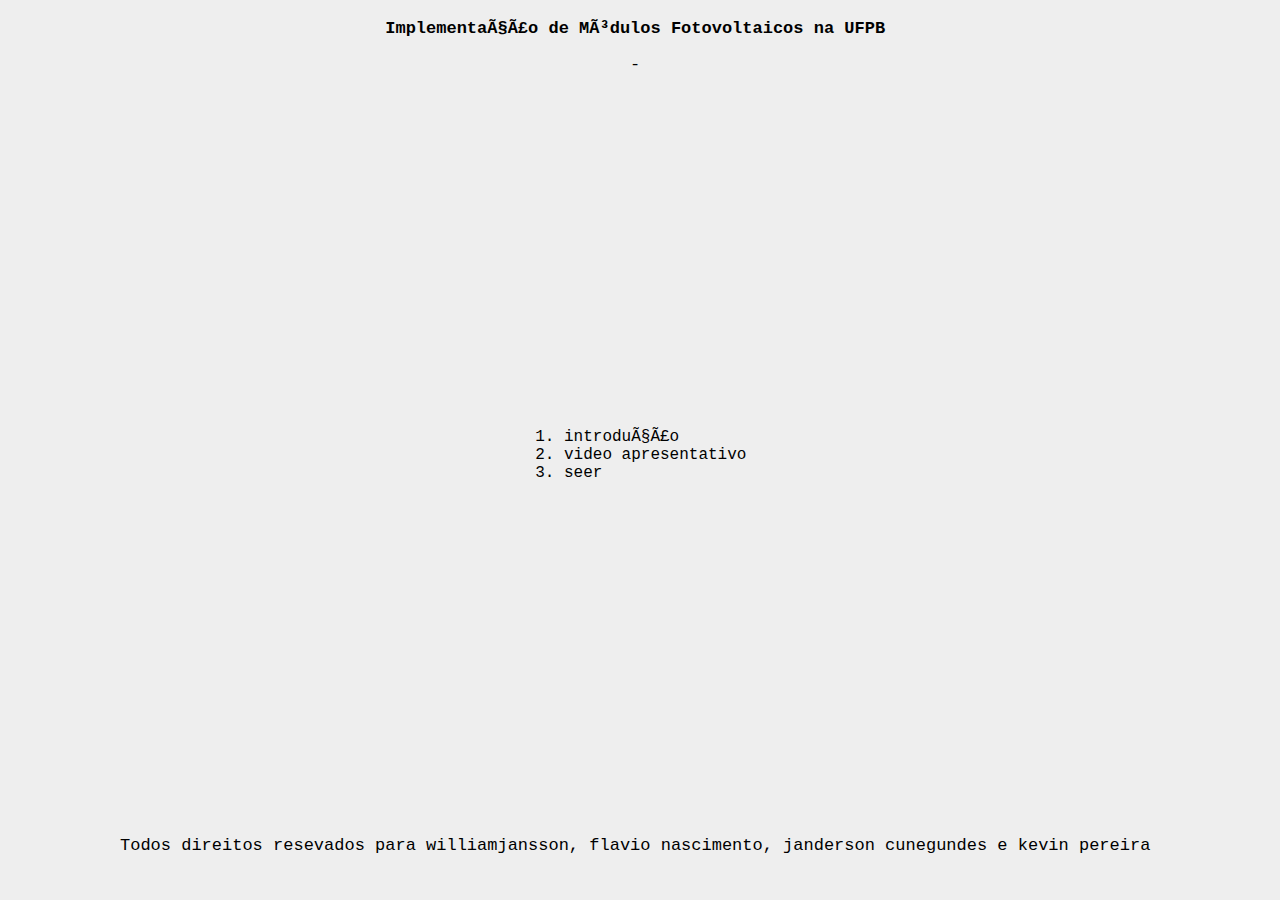
<file: index.html>
<!DOCTYPE html>
<html lang = "pt-br">
<head>
        <meta charset = "UTF-0">
        <meta name = "author" content = "Kevin Pereira Santos">
        <meta name = "description" content = "Trabalho Introdutorio EER">
        <link rel = "stylesheet" href = "css/index.css">
        <title>Implementação de Módulos Fotovoltaicos na UFPB</title>
</head>
<body>
    <header>
        <h1>Implementação de Módulos Fotovoltaicos na UFPB</h1>                                                                                                                                       
        <p>-<br></p>
    </header> 
    <main>
    <nav>
        <ol>
            <li><a href = "pages/introdução.html">introdução</a></li>
            <li><a href = "pages/video_apresentacao.html">video apresentativo</a></li>
            <li><a href ="pages/seer.html">seer</a></li>
        </ol>
    </nav>
    </main>
    <footer>
        <P>Todos direitos resevados para williamjansson, flavio nascimento, janderson cunegundes e kevin pereira</P>
    </footer>
</body>
</html>
</file>
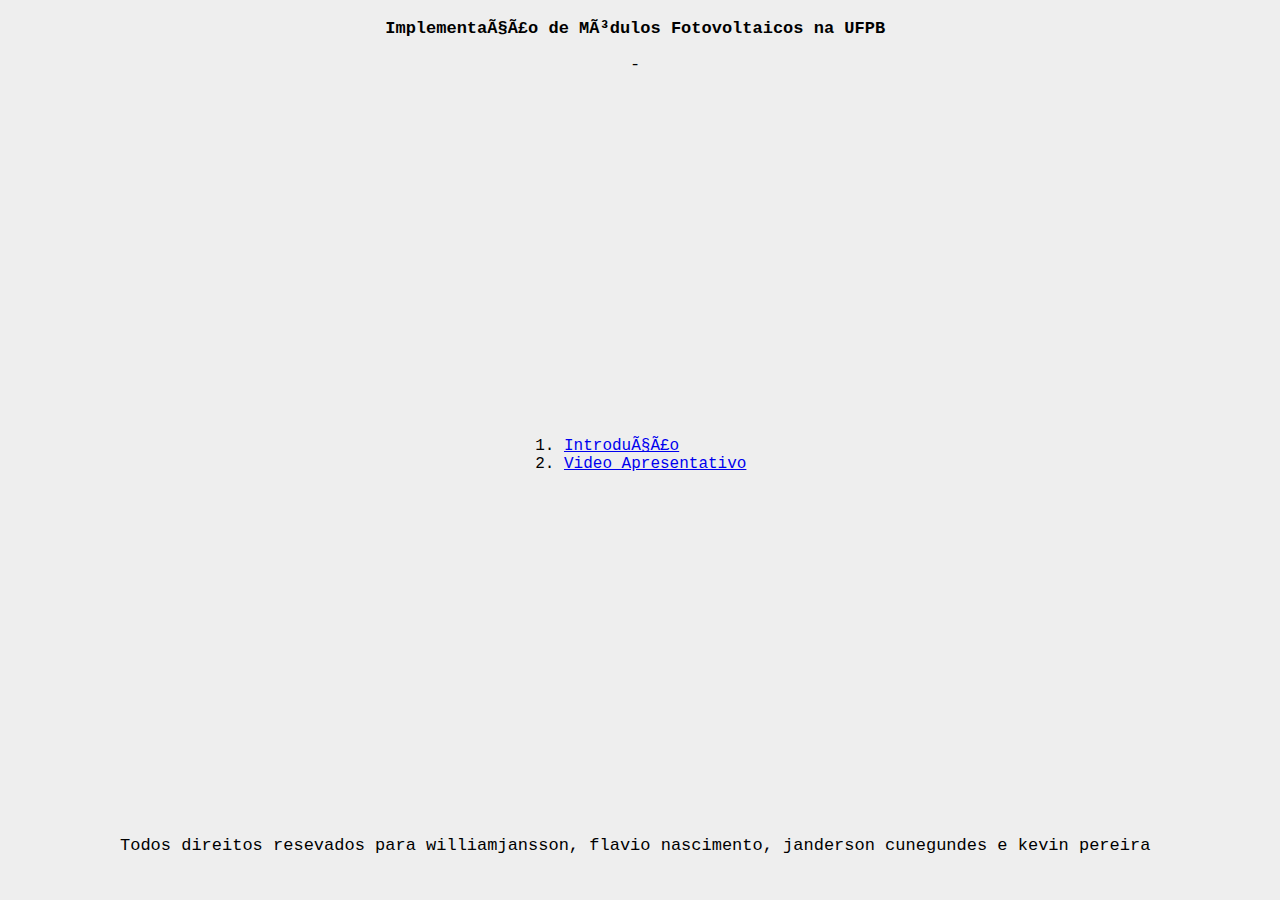
<file: page_trabalho/index.html>
<!DOCTYPE html>
<html lang = "pt-br">
<head>
        <meta charset = "UTF-0">
        <meta name = "author" content = "Kevin Pereira Santos">
        <meta name = "description" content = "Trabalho Introdutorio EER">
        <link rel = "stylesheet" href = "/page_css/index.css">
        <title>Implementação de Módulos Fotovoltaicos na UFPB</title>
</head>
<body>
    <header>
        <h1>Implementação de Módulos Fotovoltaicos na UFPB</h1>                                                                                                                                       
        <p>-<br></p>
    </header> 
    <main>
    <nav>
        <ol>
            <li><a href = "introdução.html">Introdução</a></li>
            <li><a href = "video_apresentacao.html">Video Apresentativo</a></li>
        </ol>
    </nav>
    </main>
    <footer>
        <P>Todos direitos resevados para williamjansson, flavio nascimento, janderson cunegundes e kevin pereira</P>
    </footer>
</body>
</html>
</file>
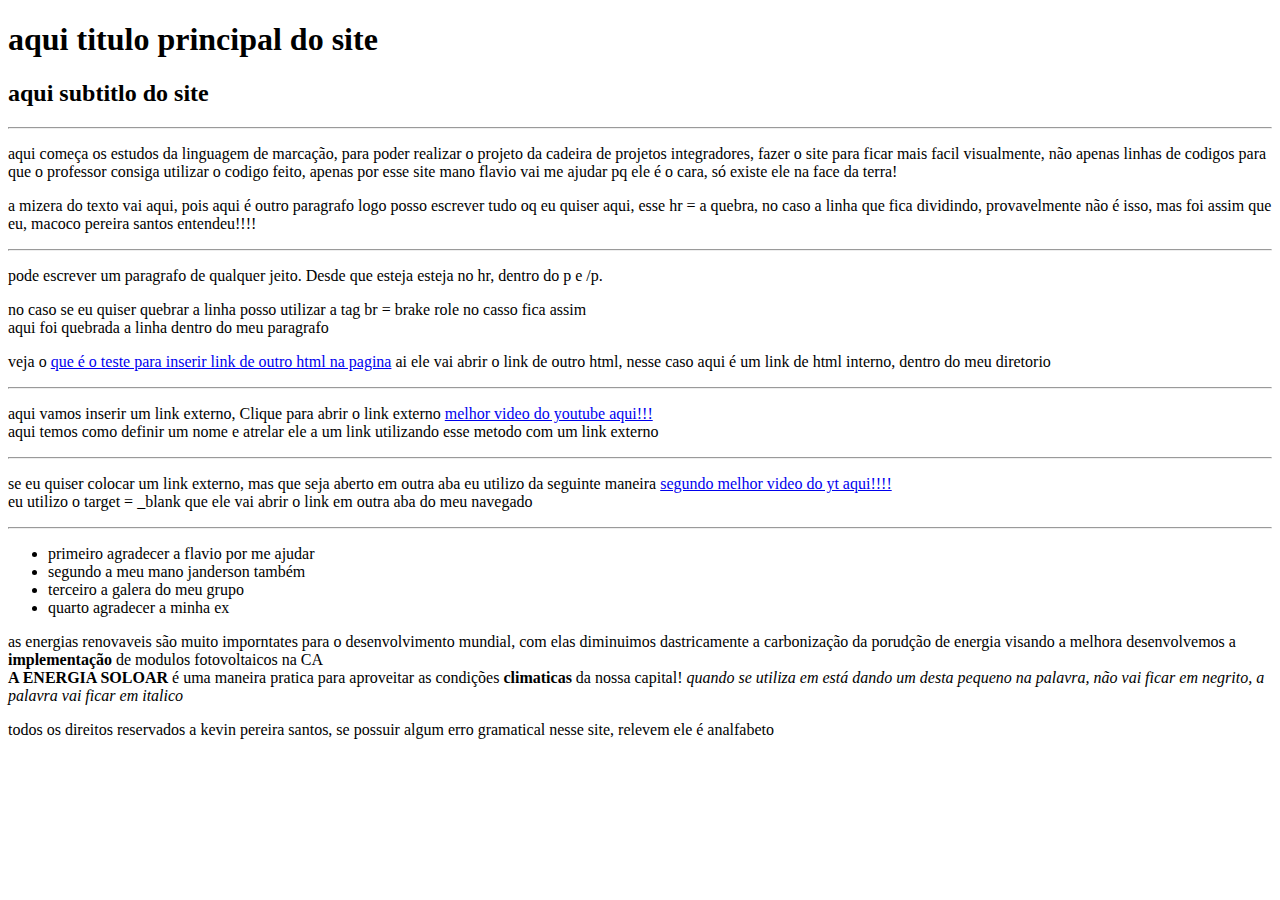
<file: pages/aplicação.html>
<!DOCTYPE html>
<html lang = "pt-br">
    <head>
        <title>A MIZERA DO TITULO, O ORGULHO DE FLAVIO</title>
    </head>
    <body>
        <h1>aqui titulo principal do site</h1>
        <h2>aqui subtitlo do site</h2>
        <hr>
        <p>aqui começa os estudos da
            linguagem de marcação, para poder
            realizar o projeto da cadeira de 
            projetos integradores, fazer o site
            para ficar mais facil visualmente, não apenas linhas de codigos
            para que o professor consiga utilizar o codigo feito, apenas por esse site
            mano flavio vai me ajudar pq ele é o cara, só existe ele na face da terra!
        </p>
        <p>a mizera do texto vai aqui, pois aqui é outro paragrafo
            logo posso escrever tudo oq eu quiser aqui, esse hr =  a quebra, no caso
            a linha que fica dividindo, provavelmente não é isso, mas foi assim que
            eu, macoco pereira santos entendeu!!!!
        </p>
        <hr>
        <p>pode escrever
            um paragrafo de qualquer jeito.
            Desde que esteja esteja no hr, dentro do
            p e /p.
        </p>
        <p>no caso se eu quiser quebrar a linha
            posso utilizar a tag br = brake role
            no casso fica assim <br> aqui foi quebrada a linha 
            dentro do meu paragrafo
        </p>
        <p>veja o <a href = "aplicação.html"> que é o teste para inserir link de outro html na pagina</a>
            ai ele vai abrir o link de outro html, nesse caso aqui é um link de html interno, dentro do meu diretorio
        </p>
        <hr>
        <p>aqui vamos inserir um link externo, Clique para abrir o link externo <a href="https://www.youtube.com/watch?v=oWCCnOkODok&list=RDoWCCnOkODok&start_radio=1&t=21917s">melhor video do youtube aqui!!!</a> <br>
            aqui temos como definir um nome e atrelar ele a um link utilizando esse metodo com um link externo
        </p>
        <hr>
        <p>se eu quiser colocar um link externo, mas que seja aberto em outra aba eu utilizo da seguinte maneira 
            <a href="https://www.youtube.com/watch?v=W8x4m-qpmJ8&list=RDW8x4m-qpmJ8&start_radio=1" target="_blank">segundo melhor video do yt aqui!!!!</a> <br>
            eu utilizo o target = _blank que ele vai abrir o link em outra aba do meu navegado
        </p>
        <hr>
        <ul>
            <li>primeiro agradecer a flavio por me ajudar</li> <!--aqui eu posso colocar a tag <a></a> para poder inserir links-->
            <li>segundo a meu mano janderson também</li> <!--detro do li(lista) posso colocar algumas tags "importantes, mas não vai fazer sentido colocar um <p> e nem um <h1> e outras relacionadas"-->
            <li>terceiro a galera do meu grupo</li> <!--li uma lista não ordenada, sem numeração-->
            <li>quarto agradecer a minha ex</li>
        </ul>
        <p>as energias renovaveis são muito imporntates para o desenvolvimento mundial, com elas diminuimos dastricamente a carbonização da porudção de energia
            visando a melhora desenvolvemos a <b>implementação</b> de modulos fotovoltaicos na CA <br>
            <strong>A ENERGIA SOLOAR</strong> é uma maneira pratica para aproveitar as condições <b>climaticas</b> da nossa capital!
            <em>quando se utiliza em está dando um desta pequeno na palavra, não vai ficar em negrito, a palavra vai ficar em italico</em>
        </p>
        <footer>todos os direitos reservados a kevin pereira santos, se possuir algum erro gramatical nesse site, relevem ele é analfabeto</footer>
    </body>
</html>
</file>
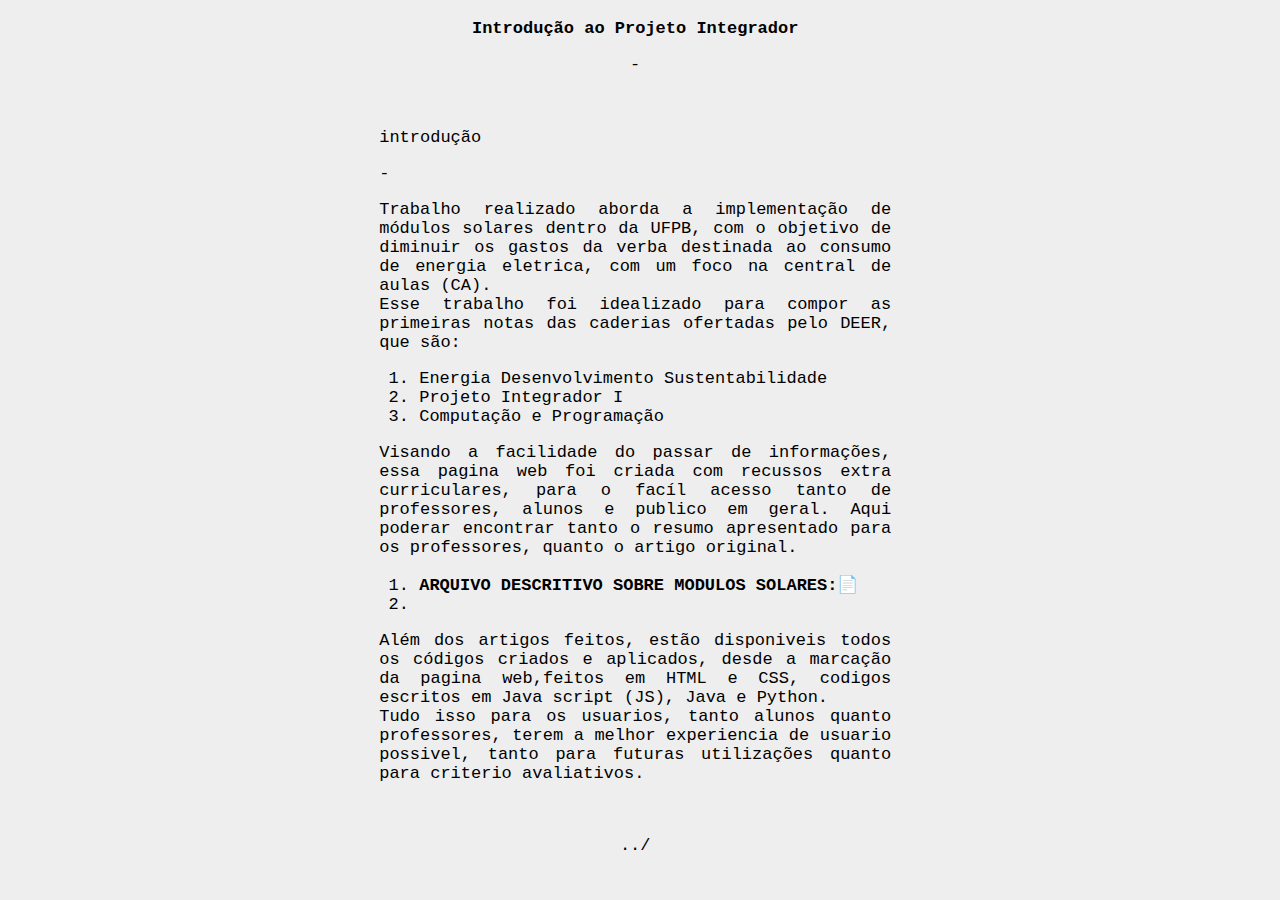
<file: pages/introdução.html>
<!DOCTYPE html>
<html lang = "pt-br">
<head>
    <meta charset = "UTF-8">
    <meta name = "viewport" content = "width=device-width, initial-scale=1.0">
    <link rel = "stylesheet" href = "/css/introducao.css">
    <title>Introdução</title>
</head>
<body>
    <header>
        <h1>Introdução ao Projeto Integrador</h1>
        <p>-<br></p>
    </header>
    <main>
        <nav>
            <p>introdução</p>
            <p>-</p>
            <p>Trabalho realizado aborda a implementação de módulos solares dentro da UFPB,
                com o objetivo de diminuir os gastos da verba destinada ao consumo de energia eletrica,
                com um foco na central de aulas (CA). <br>
                Esse trabalho foi idealizado para compor as primeiras notas das caderias ofertadas pelo DEER, que são: <br>
                <ol>
                    <li>Energia Desenvolvimento Sustentabilidade</li>
                    <li>Projeto Integrador I</li>
                    <li>Computação e Programação</li>
                </ol>
            </p>
            <p>Visando a facilidade do passar de informações, essa pagina web foi criada com recussos extra curriculares, para 
                o facíl acesso tanto de professores, alunos e publico em geral. Aqui poderar encontrar tanto o resumo apresentado para 
                os professores, quanto o artigo original.
            </p>
                <ol>
                    <li><a href = "/assets/resumo modulos solares CA.pdf" target = "_blank"><b>ARQUIVO DESCRITIVO SOBRE MODULOS SOLARES:</b>📄</a></li>
                    <li></li>
                </ol>
            <p>Além dos artigos feitos, estão disponiveis todos os códigos criados e aplicados, desde a
                marcação da pagina web,feitos em HTML e CSS, codigos escritos em Java script (JS), Java e Python. <br>
                Tudo isso para os usuarios, tanto alunos quanto professores, terem a melhor experiencia de usuario possivel,
                tanto para futuras utilizações quanto para criterio avaliativos.
            </p>
        </nav>
    </main>
    <footer>
        <p><a href = "../index.html">../</a></p>
    </footer>
</body>
</html>
</file>
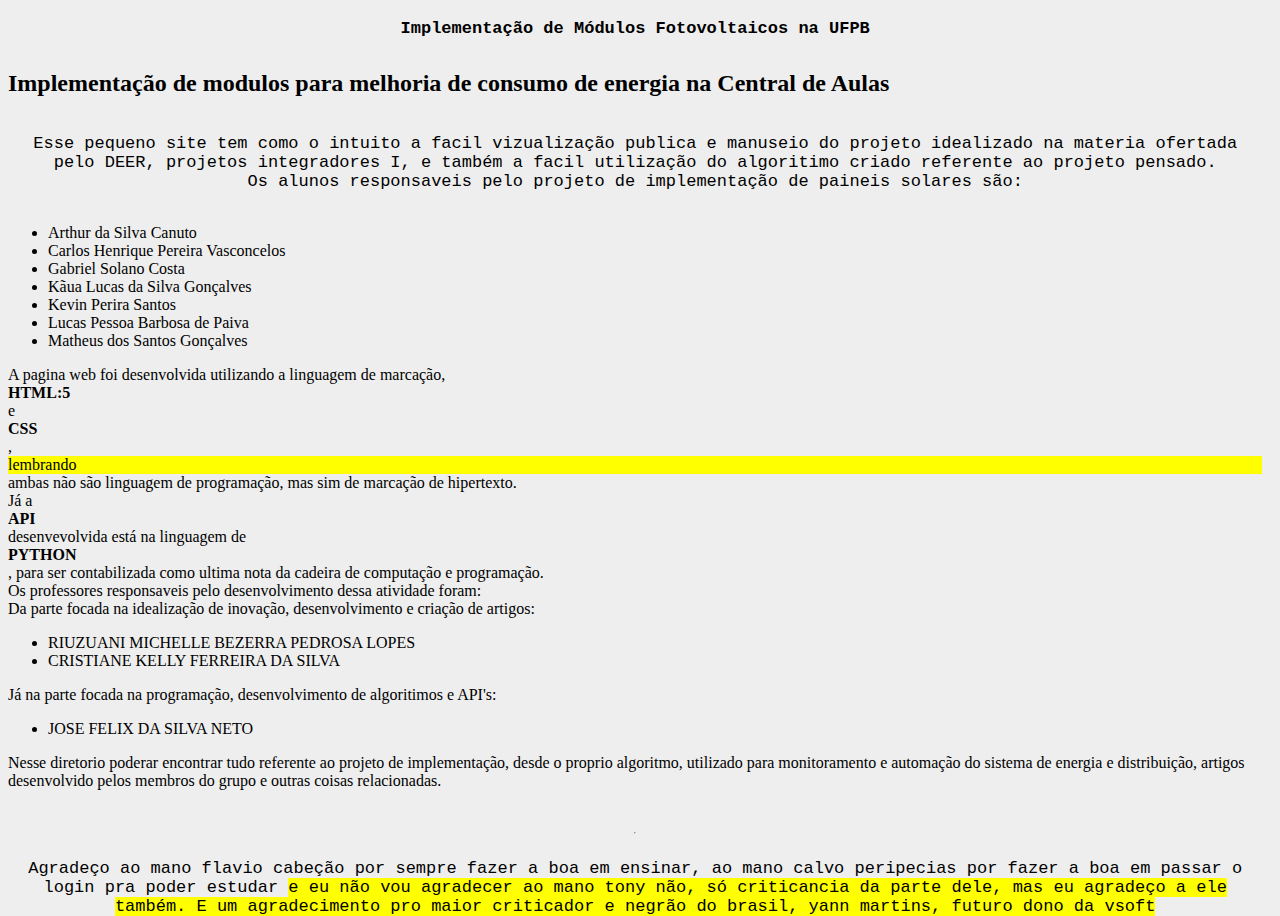
<file: pages/Projeto_Integrador1.html>
<!DOCTYPE html>
<html lang = "pt-br">
<head>
    <meta charset = "UTF-8">      <!--utf-8, configuração que inclui acentos e outros caracteres-->
    <meta name = "author" content = "Kevin Pereira Santos">
    <meta name = "description" content = "Trabalho introdutorio a energias renovaveis, com o foco na otimização da produção energetica e consumo dentro da UFPB">
    <link rel = "stylesheet" href = "/css/index.css">
    <title>Implementação de Módulos Fotovoltaicos na UFPB</title>    
</head>
    <h1>Implementação de Módulos Fotovoltaicos na UFPB</h1>
    <h2>Implementação de modulos para melhoria de consumo de energia na Central de Aulas</h2>
<body>
    <p>Esse pequeno site tem como o intuito a facil vizualização publica e manuseio do projeto idealizado na materia ofertada pelo DEER, projetos
        integradores I, e também a facil utilização do algoritimo criado referente ao projeto pensado. <br>
        Os alunos responsaveis pelo projeto de implementação de paineis solares são:
        <ul>
            <li>Arthur da Silva Canuto</li>
            <li>Carlos Henrique Pereira Vasconcelos</li>
            <li>Gabriel Solano Costa</li>
            <li>Kãua Lucas da Silva Gonçalves</li>
            <li>Kevin Perira Santos</li>
            <li>Lucas Pessoa Barbosa de Paiva</li>
            <li>Matheus dos Santos Gonçalves</li>
        </ul>
        A pagina web foi desenvolvida utilizando a linguagem de marcação, <strong>HTML:5</strong> e <strong>CSS</strong>, <mark>lembrando</mark>
        ambas não são linguagem de programação, mas sim de marcação de hipertexto. <br>
        Já a <b>API</b> desenvevolvida está na linguagem de <strong>PYTHON</strong>, para ser contabilizada como ultima nota da cadeira de computação e programação. <br>
        Os professores responsaveis pelo desenvolvimento dessa atividade foram: <br>
        Da parte focada na idealização de inovação, desenvolvimento e criação de artigos:
        <ul>
            <li>RIUZUANI MICHELLE BEZERRA PEDROSA LOPES</li>
            <li>CRISTIANE KELLY FERREIRA DA SILVA</li>
        </ul>
        Já na parte focada na programação, desenvolvimento de algoritimos e API's:
        <ul>
            <li>JOSE FELIX DA SILVA NETO</li>
        </ul>
        Nesse diretorio poderar encontrar tudo referente ao projeto de implementação, desde o proprio algoritmo, utilizado para monitoramento e automação do sistema de energia e distribuição, artigos desenvolvido pelos
        membros do grupo e outras coisas relacionadas.
    </p>
    <hr>
    <p>Agradeço ao mano flavio cabeção por sempre fazer a boa em ensinar, ao mano calvo peripecias por fazer a boa em passar o login pra poder estudar
        <mark>e eu não vou agradecer ao mano tony não, só criticancia da parte dele, mas eu agradeço a ele também. E um agradecimento pro maior criticador e negrão do brasil, yann martins, futuro dono da vsoft</mark>
    </p>
</body>
</html>
</file>
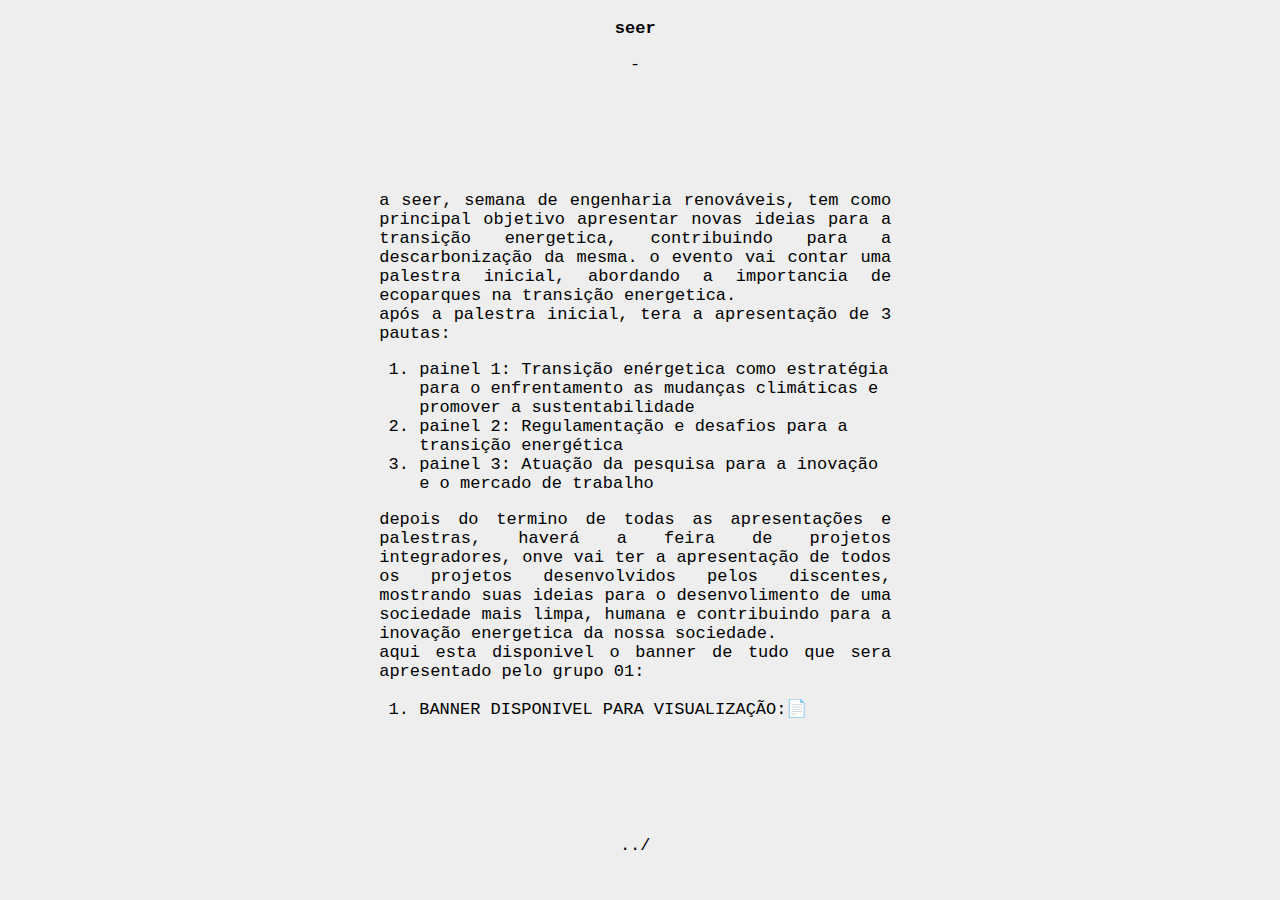
<file: pages/seer.html>
<!DOCTYPE html>
<html lang ="pt-br">
<head>
    <meta charset="UTF-8">
    <meta name="viewport" content="width=device-width, initial-scale=1.0">
    <link rel="stylesheet" href="/css/seer.css">
    <title>seer</title>
</head>
<body>
    <header>
        <h1>seer</h1>
        <p>-<br></p>
    </header>
    <main>
        <nav>
            <p>a seer, semana de engenharia renováveis, tem como principal objetivo 
                apresentar novas ideias para a transição energetica, contribuindo para a descarbonização da mesma.
                o evento vai contar uma palestra inicial, abordando a importancia de ecoparques na transição energetica. <br>
                após a palestra inicial, tera a apresentação de 3 pautas:
                <ol>
                    <li>painel 1: Transição enérgetica como estratégia para o enfrentamento as mudanças climáticas e promover a sustentabilidade</li>
                    <li>painel 2: Regulamentação e desafios para a transição energética</li>
                    <li>painel 3: Atuação da pesquisa para a inovação e o mercado de trabalho</li>
                </ol>
            </p>
            <p>
                depois do termino de todas as apresentações e palestras, haverá 
                a feira de projetos integradores, onve vai ter a apresentação de todos os 
                projetos desenvolvidos pelos discentes, mostrando suas ideias para o desenvolimento de 
                uma sociedade mais limpa, humana e contribuindo para a inovação energetica da nossa sociedade. <br>
                aqui esta disponivel o banner de tudo que sera apresentado pelo grupo 01:
                <ol>
                    <li><a href = "/assets/Projeto_Integrador- IMPLEMENTAÇÃO DE MÓDULOS SOLARES NA CENTRAL DE AULAS DA UFPB.pdf" target = "_blank">BANNER DISPONIVEL PARA VISUALIZAÇÃO:📄</a></li>
                </ol>
            </p>
        </nav>
    </main>
    <footer>
        <p><a href = "../index.html">../</a></p>
    </footer>
</body>
</html>
</file>
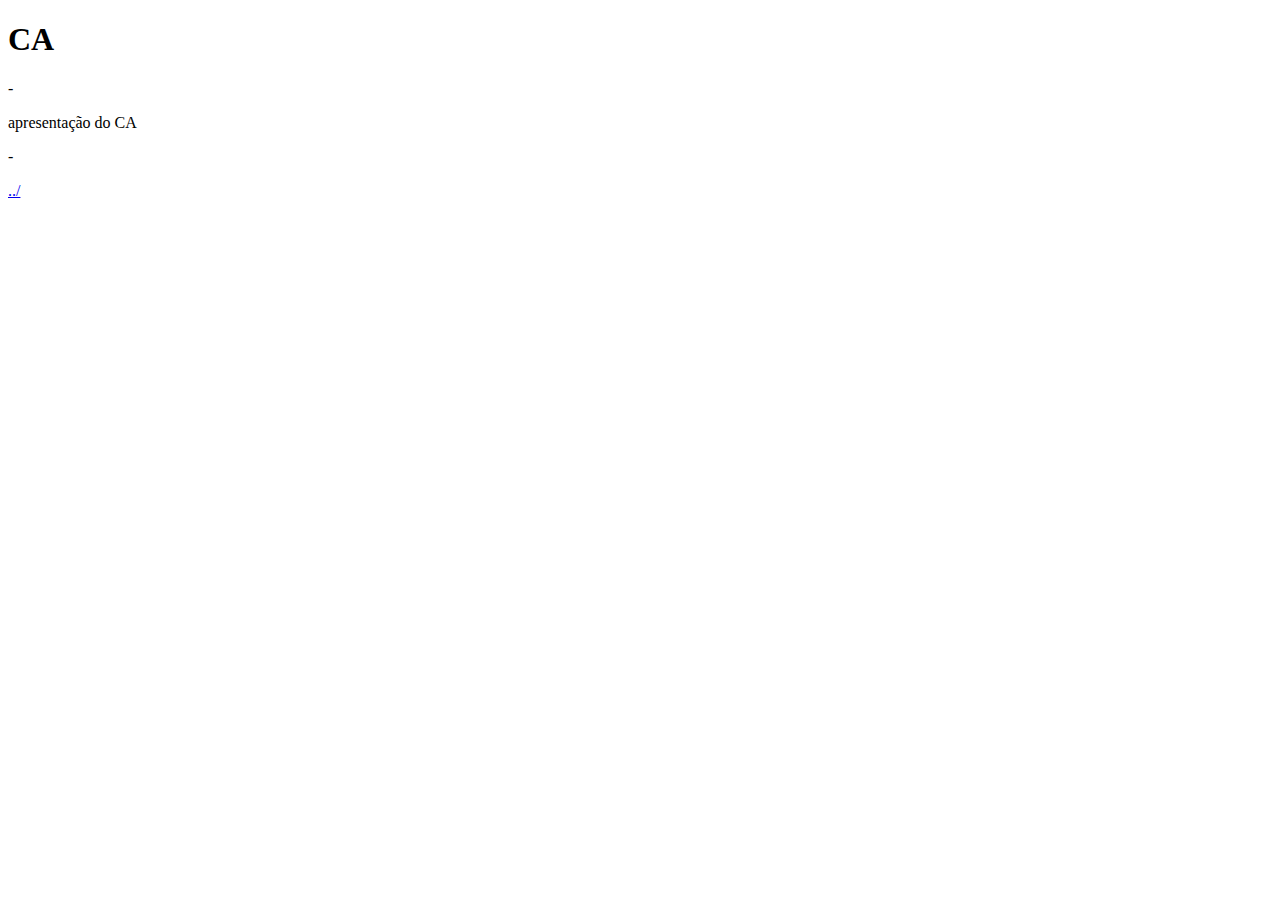
<file: pages/video_apresentacao.html>
<!DOCTYPE html>
<html lang = "pt-br">
<head>
    <meta charset="UTF-8">
    <meta name="viewport" content="width=device-width, initial-scale=1.0">
    <meta name = "author" content = "Kevin Pereira Santos">
    <meta name = "description" content = "Trabalho Introdutorio EER">
    <title>Video de Apresentação</title>
</head>
<body>
    <header>
        <h1>CA</h1>
        <p>-</p>
    </header>
    <main>
        <p>apresentação do CA</p>
        <p>-</p>
    </main>
</body>
<footer>
    <p><a href = "../index.html">../</a></p>
</footer>
</html>
</file>
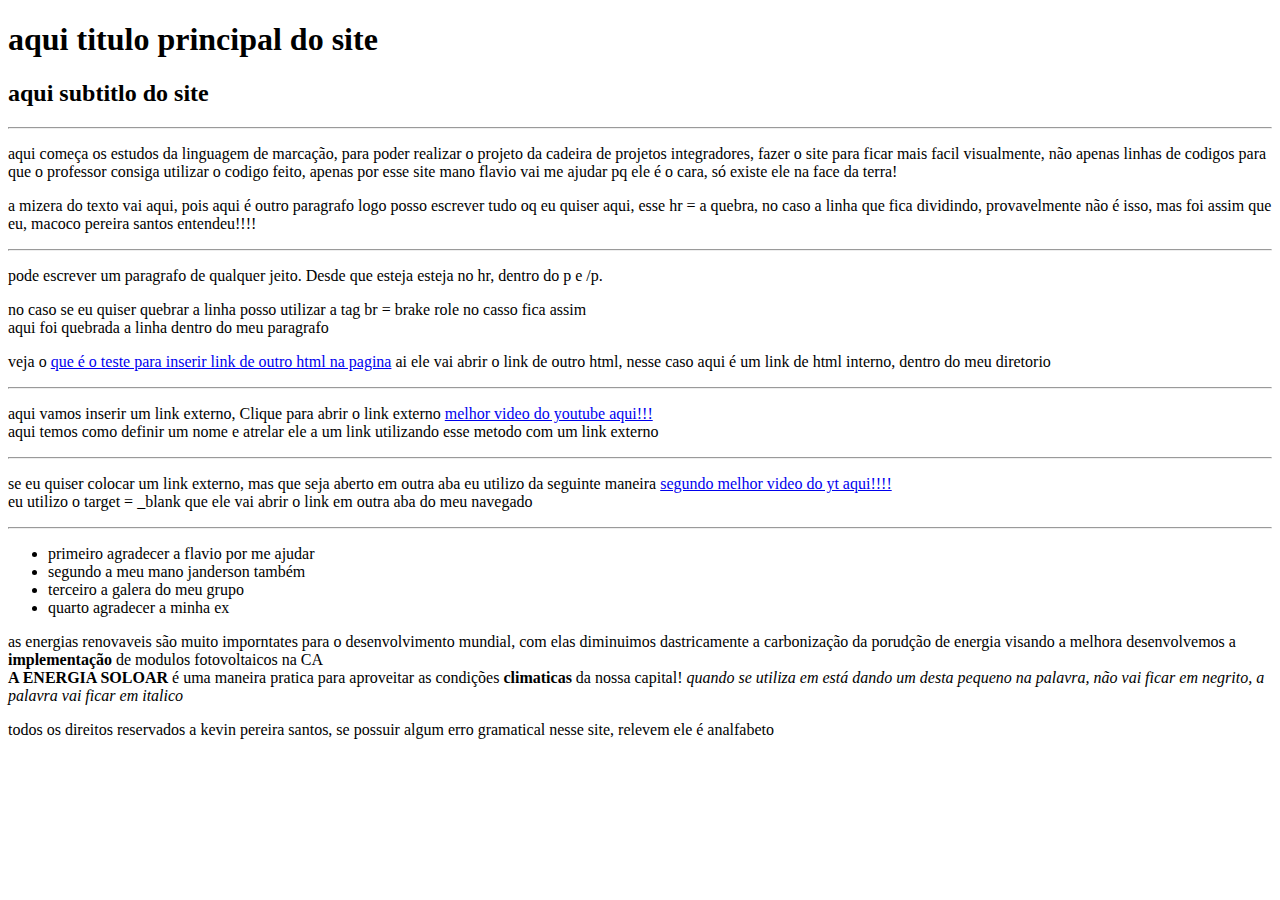
<file: pagina_de_aprendisado/aplicação.html>
<!DOCTYPE html>
<html lang = "pt-br">
    <head>
        <title>A MIZERA DO TITULO, O ORGULHO DE FLAVIO</title>
    </head>
    <body>
        <h1>aqui titulo principal do site</h1>
        <h2>aqui subtitlo do site</h2>
        <hr>
        <p>aqui começa os estudos da
            linguagem de marcação, para poder
            realizar o projeto da cadeira de 
            projetos integradores, fazer o site
            para ficar mais facil visualmente, não apenas linhas de codigos
            para que o professor consiga utilizar o codigo feito, apenas por esse site
            mano flavio vai me ajudar pq ele é o cara, só existe ele na face da terra!
        </p>
        <p>a mizera do texto vai aqui, pois aqui é outro paragrafo
            logo posso escrever tudo oq eu quiser aqui, esse hr =  a quebra, no caso
            a linha que fica dividindo, provavelmente não é isso, mas foi assim que
            eu, macoco pereira santos entendeu!!!!
        </p>
        <hr>
        <p>pode escrever
            um paragrafo de qualquer jeito.
            Desde que esteja esteja no hr, dentro do
            p e /p.
        </p>
        <p>no caso se eu quiser quebrar a linha
            posso utilizar a tag br = brake role
            no casso fica assim <br> aqui foi quebrada a linha 
            dentro do meu paragrafo
        </p>
        <p>veja o <a href = "testeDe_link.html"> que é o teste para inserir link de outro html na pagina</a>
            ai ele vai abrir o link de outro html, nesse caso aqui é um link de html interno, dentro do meu diretorio
        </p>
        <hr>
        <p>aqui vamos inserir um link externo, Clique para abrir o link externo <a href="https://www.youtube.com/watch?v=oWCCnOkODok&list=RDoWCCnOkODok&start_radio=1&t=21917s">melhor video do youtube aqui!!!</a> <br>
            aqui temos como definir um nome e atrelar ele a um link utilizando esse metodo com um link externo
        </p>
        <hr>
        <p>se eu quiser colocar um link externo, mas que seja aberto em outra aba eu utilizo da seguinte maneira 
            <a href="https://www.youtube.com/watch?v=W8x4m-qpmJ8&list=RDW8x4m-qpmJ8&start_radio=1" target="_blank">segundo melhor video do yt aqui!!!!</a> <br>
            eu utilizo o target = _blank que ele vai abrir o link em outra aba do meu navegado
        </p>
        <hr>
        <ul>
            <li>primeiro agradecer a flavio por me ajudar</li> <!--aqui eu posso colocar a tag <a></a> para poder inserir links-->
            <li>segundo a meu mano janderson também</li> <!--detro do li(lista) posso colocar algumas tags "importantes, mas não vai fazer sentido colocar um <p> e nem um <h1> e outras relacionadas"-->
            <li>terceiro a galera do meu grupo</li> <!--li uma lista não ordenada, sem numeração-->
            <li>quarto agradecer a minha ex</li>
        </ul>
        <p>as energias renovaveis são muito imporntates para o desenvolvimento mundial, com elas diminuimos dastricamente a carbonização da porudção de energia
            visando a melhora desenvolvemos a <b>implementação</b> de modulos fotovoltaicos na CA <br>
            <strong>A ENERGIA SOLOAR</strong> é uma maneira pratica para aproveitar as condições <b>climaticas</b> da nossa capital!
            <em>quando se utiliza em está dando um desta pequeno na palavra, não vai ficar em negrito, a palavra vai ficar em italico</em>
        </p>
        <footer>todos os direitos reservados a kevin pereira santos, se possuir algum erro gramatical nesse site, relevem ele é analfabeto</footer>
    </body>
</html>
</file>
<file: css/index.css>
h1{color:black;
    text-align: center;
    font-family: 'Courier New', Courier, monospace;
    font-size: 17px;
}
p{color: black;
    text-align: center;
    font-family: 'Courier New', Courier, monospace;
    font-size: 17px;
}
body{
    display: flex;
    flex-direction: column;
    justify-content: space-between;
    background-color: #eee;
    height: 96vh;
    width: 98vw;
}
main{
    justify-content: center;
    display: flex;
}
ol{
    font-family: 'Courier New', Courier, monospace;
}
a{text-decoration: none;
    color: black;

}
</file>
<file: page_css/index.css>
h1{color:black;
    text-align: center;
    font-family: 'Courier New', Courier, monospace;
    font-size: 17px;
}
p{color: black;
    text-align: center;
    font-family: 'Courier New', Courier, monospace;
    font-size: 17px;
}
body{
    display: flex;
    flex-direction: column;
    justify-content: space-between;
    background-color: #eee;
    height: 96vh;
    width: 98vw;
}
main{
    justify-content: center;
    display: flex;
}
ol{
    font-family: 'Courier New', Courier, monospace;
}
</file>
<file: css/introducao.css>
h1{
    color: black;
    text-align: center;
    font-family: 'Courier New', Courier, monospace;
    font-size: 17px;
}

p{
    color: black;
    text-align: center;
    font-family: 'Courier New', Courier, monospace;
    font-size: 17px;
    color: black;
}  

ol{
    text-align: center;
    font-family: 'Courier New', Courier, monospace;
    font-size: 17px;
}

main{
    justify-content: center;
    display: flex;
    width: 40vw;

}

body{display: flex;
    align-items: center;
    flex-direction: column;
    justify-content: space-between;
    background-color: #eee;
    height: 96vh;
    width: 98vw;
}

main > nav > p{
    text-align: justify;
}

ol > li{
    text-align: start;

}
a{text-decoration: none;
    color: black;

}
</file>
<file: css/seer.css>
h1{
    color: black;
    text-align: center;
    font-family: 'Courier New', Courier, monospace;
    font-size: 17px;
}

p{
    color: black;
    text-align: center;
    font-family: 'Courier New', Courier, monospace;
    font-size: 17px;
    color: black;
}  

ol{
    text-align: center;
    font-family: 'Courier New', Courier, monospace;
    font-size: 17px;
}

main{
    justify-content: center;
    display: flex;
    width: 40vw;

}

body{display: flex;
    align-items: center;
    flex-direction: column;
    justify-content: space-between;
    background-color: #eee;
    height: 96vh;
    width: 98vw;
}

main > nav > p{
    text-align: justify;
}

ol > li{
    text-align: start;

}
a{text-decoration: none;
    color: black;

}
</file>
